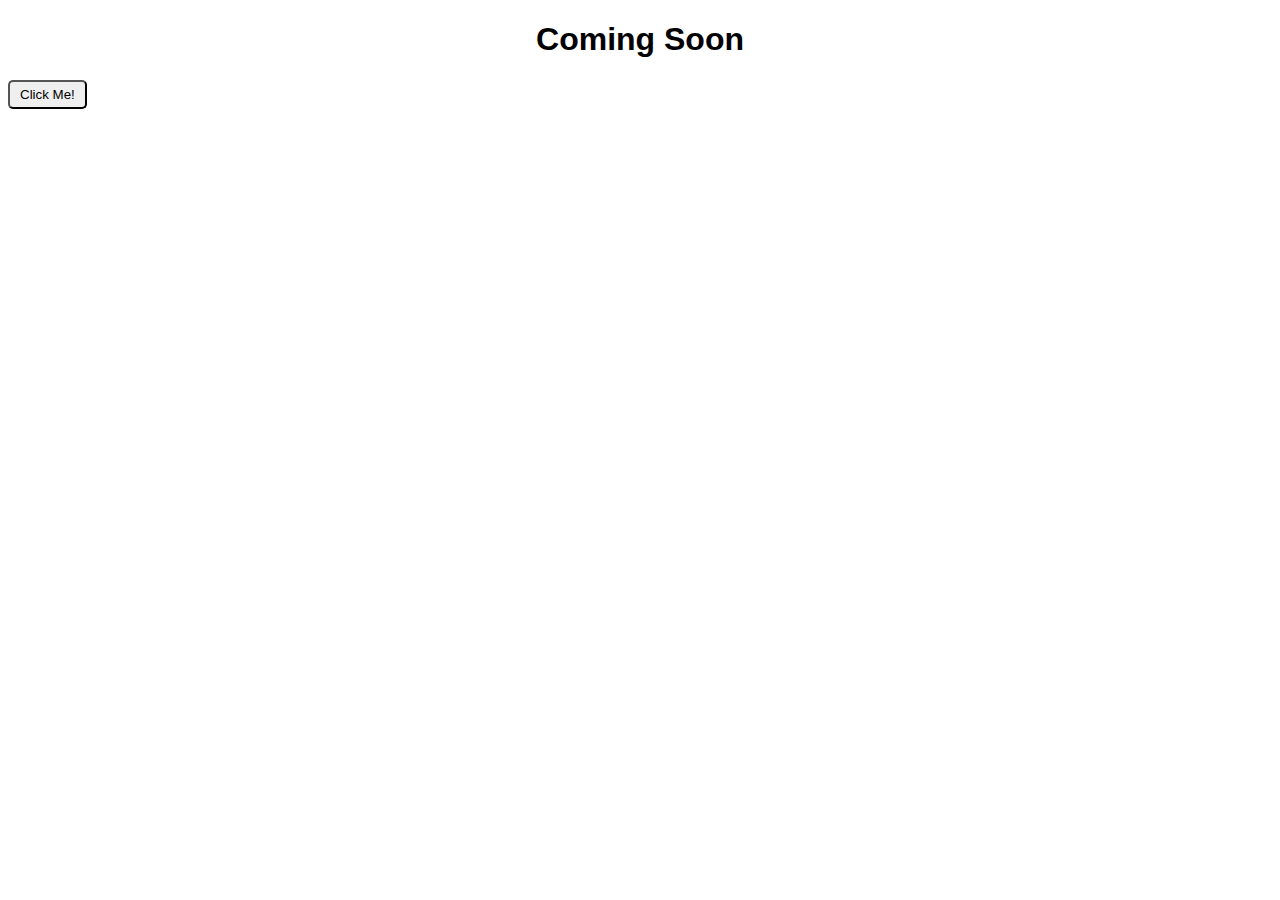
<file: index.html>
<!DOCTYPE html>
<html lang="en">
<head>
    <meta charset="UTF-8">
    <meta name="viewport" content="width=device-width, initial-scale=1.0">
    <title>My Github.io Web</title>
    <link rel="stylesheet" href="style.css">
</head>
<body>
    <script src="script.js"></script>

    <h1 class="bumper">Coming Soon</h1>
    <button id="toggle" onclick="toggleState()">Click Me!</button>
</body>
</html>
</file>
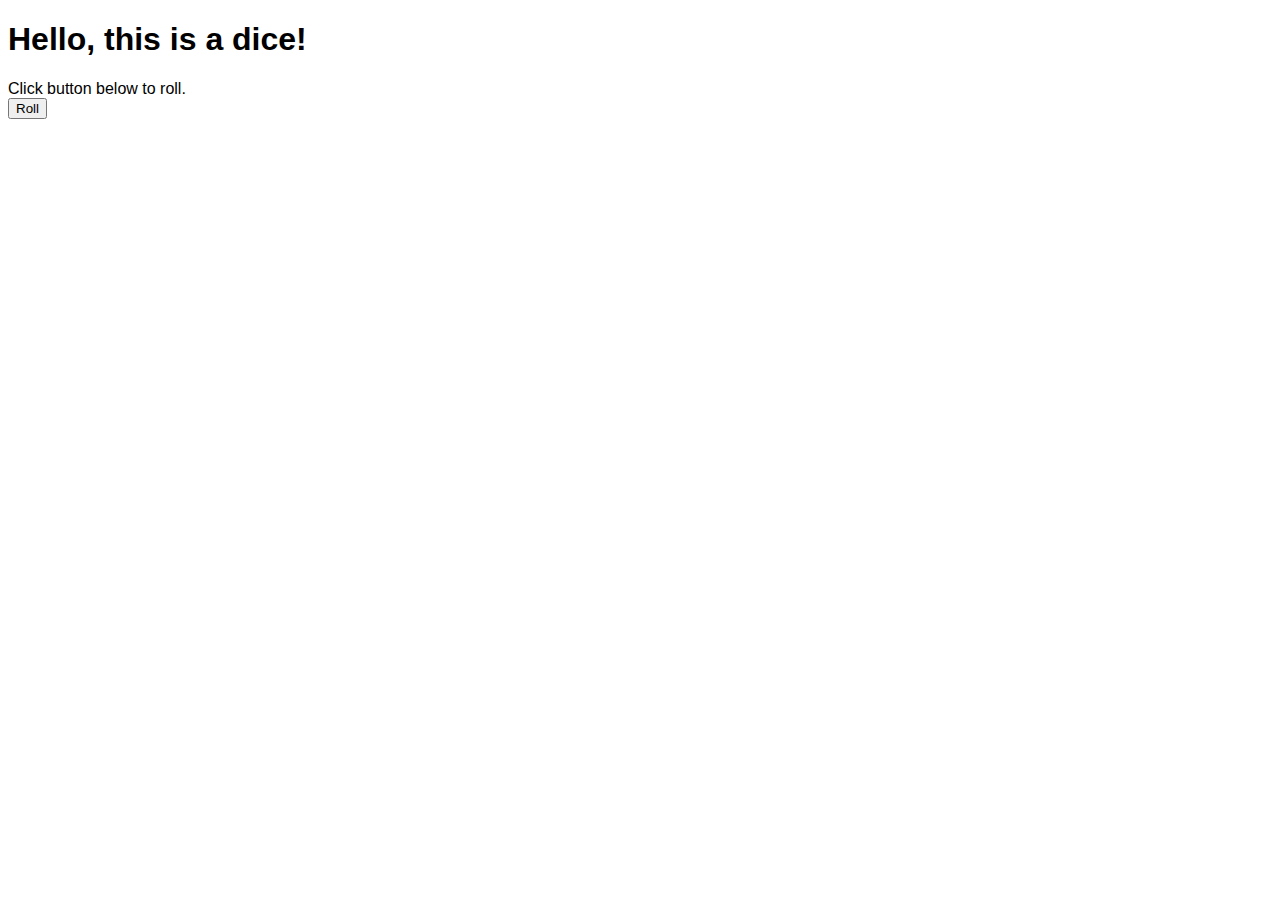
<file: dice/dice.html>
<!DOCTYPE html>
<html lang="en">
<head>
    <meta charset="UTF-8">
    <meta name="viewport" content="width=device-width, initial-scale=1.0">
    <title>Roll Dice</title>
    <link rel="stylesheet" href="style.css">
</head>
<body>
    <h1>Hello, this is a dice!</h1>
    <div class="description">Click button below to roll.</div>
    <button onclick="rollDice()" id="roll-button">Roll</button>
    <div class="dice">
        <h2 id="dice-value"></h2>
    </div>

    <script src="dice_script.js"></script>
</body>
</html>
</file>
<file: style.css>
body {
    font-family: Arial, Helvetica, sans-serif;
}

h1.bumper {
    margin-top: 10;
    text-align: center;
}

body.dark-mode {
    background-color: black;
    color: white;
}

button {
    padding: 5px 10px;
    border-radius: 5px;
}

button.dark-mode {
    background-color: #222;
    color: white;
    border-color: white;
}
</file>
<file: dice/style.css>
body {
    font-family: Arial, Helvetica, sans-serif;
}
</file>
